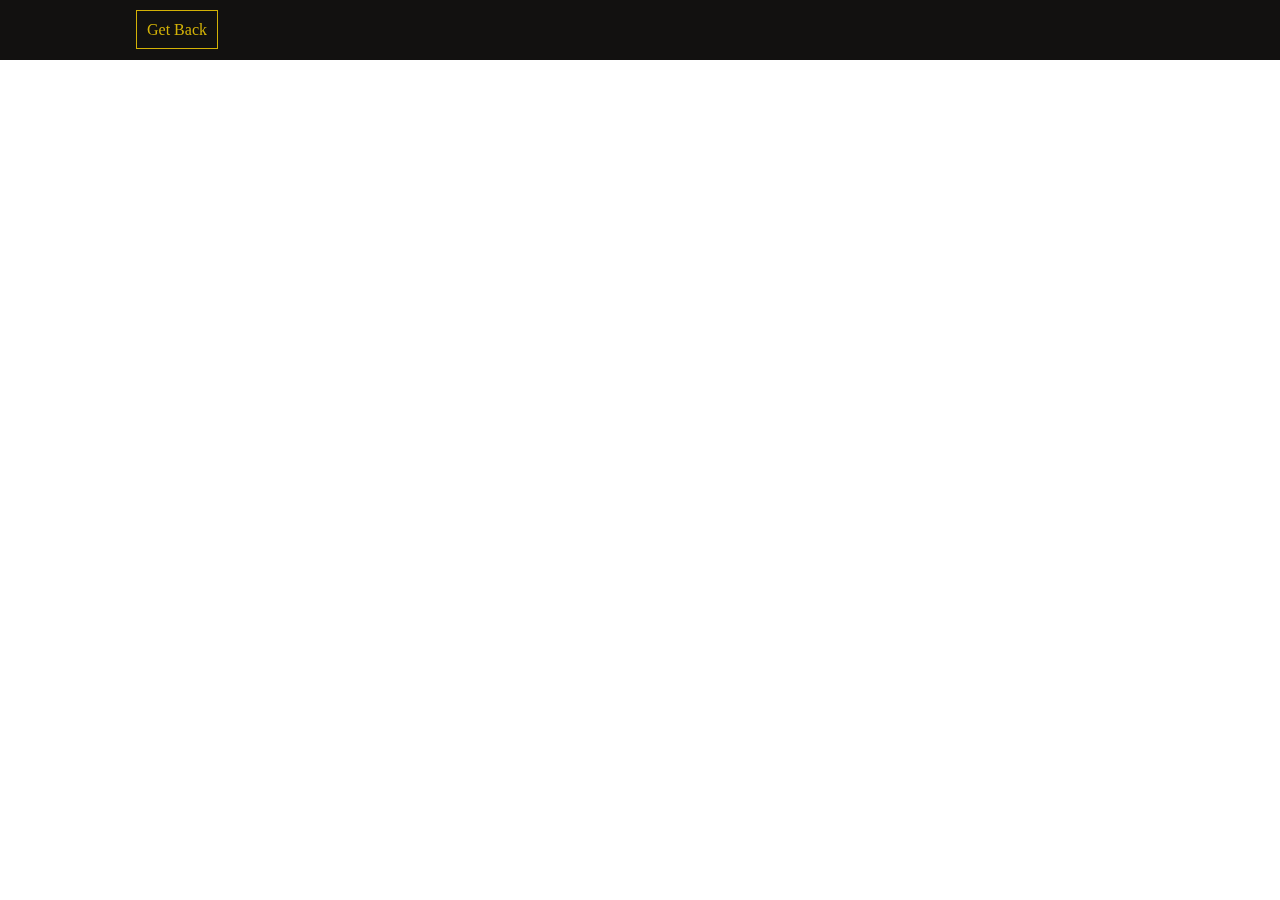
<file: Hotel Page (Edited)/Book Now/table.html>
<html lang="en">
<head>
    <meta charset="UTF-8">
    <meta http-equiv="X-UA-Compatible" content="IE=edge">
    <meta name="viewport" content="width=device-width, initial-scale=1.0">
    <title>ViewResult</title>
    <link rel="stylesheet" href="">
    <link rel = "icon" href = "/Book Now/img/logo.png" type = "image/png">
</head>
<script src="Script.js" defer></script>
<body>
  <style>

    nav {
		display: flex; 
		justify-content: space-between; 
		padding: 1rem 2rem; 
		background-color: #020100ef;
		text-align: left;
		padding-top: 5px;
		padding-bottom: 5px;
		padding-left: 80px;
		position: fixed;
		top: 0;
		right: 0;
		left: 0;
    
	}
 
	nav ul {
		display: flex; 
		list-style: none; 
		
	}

	nav li {
		padding-left: 1rem; 
		
	}
	
	a {
		text-align: center;
		text-justify: auto;
	}
	.ViewResult {
		visibility: hidden;
	}
	#GetBack a {
		color: #D3B206 !important;
		cursor: pointer;
		text-decoration: none;
		border: 1px solid #D3B206;
		padding: 10px;
	}
	#GetBack a:hover {
		cursor: pointer;
		text-decoration: none;
		border: 1px solid white;
		padding: 10px;
    color: white !important;
	}
  
  #box10 {
    margin-top: 100px;
    padding-top: 100px;
    margin: 0 auto; 
    display: flex; 
    align-items: center; 
    justify-content: center; 
  }
  </style>
    
    
  <nav>
    <ul>
      <li class="GetBack" id="GetBack"><a href="./index.html" style=" text-decoration: none;">Get Back</a></li>
      <li class="ViewResult" id="ViewResult"><a href="./table.html" style="color:white;">Regjistro</a></li>
    </ul>   <br><br>
  </nav>
    <div id="box10"></div>  
</body>
</html>
</file>
